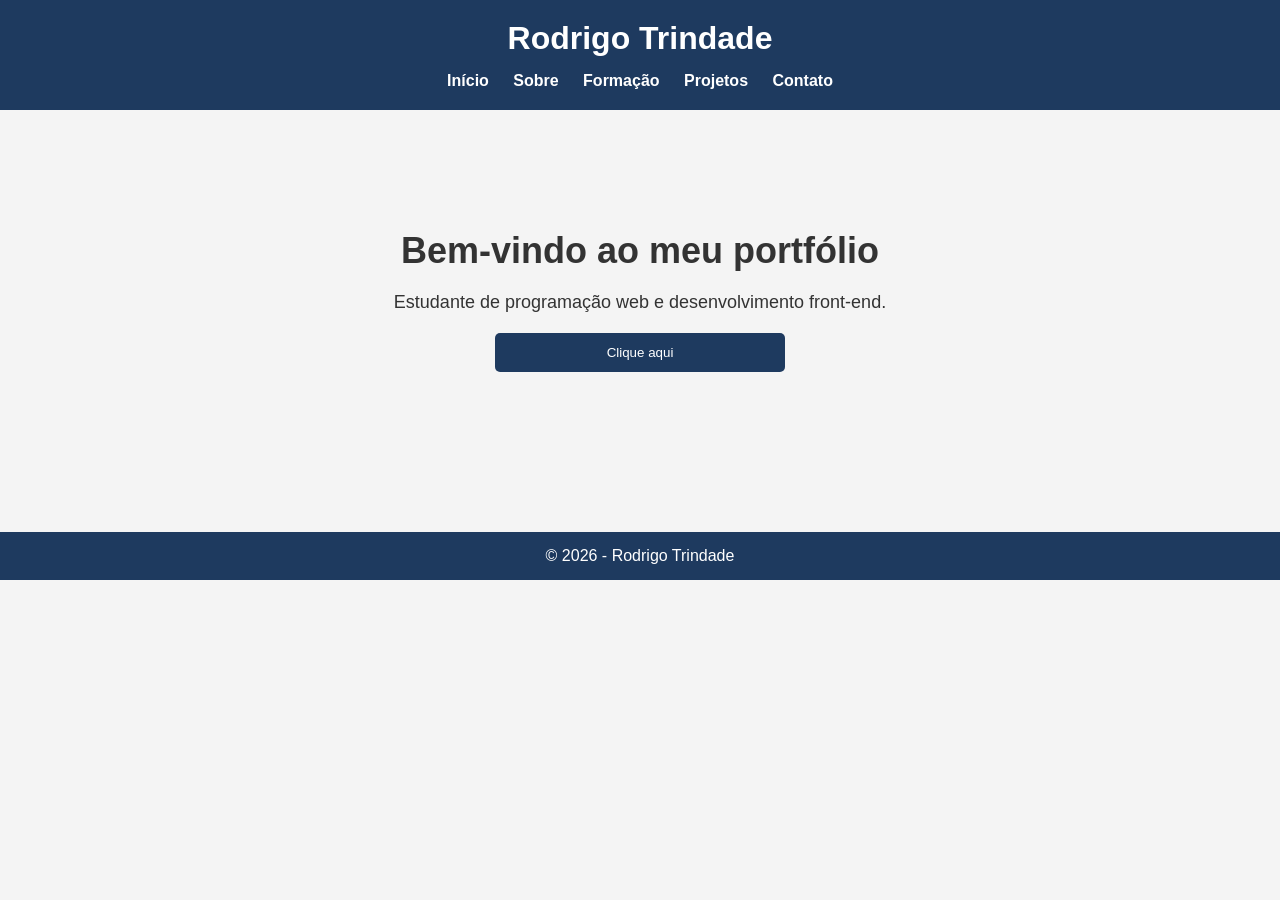
<file: index.html>
<!DOCTYPE html>
<html lang="pt-BR">
<head>
    <meta charset="UTF-8">
    <meta name="viewport" content="width=device-width, initial-scale=1.0">
    <title>Portfólio - Rodrigo</title>

    <!-- Ligação com o CSS -->
    <link rel="stylesheet" href="css/style.css">
</head>
<body>

    <!-- Cabeçalho do site -->
    <header>
        <h1>Rodrigo Trindade</h1>

        <!-- Menu de navegação -->
        <nav>
            <ul>
                <li><a href="index.html">Início</a></li>
                <li><a href="sobre.html">Sobre</a></li>
                <li><a href="formacao.html">Formação</a></li>
                <li><a href="projetos.html">Projetos</a></li>
                <li><a href="contato.html">Contato</a></li>
            </ul>
        </nav>
    </header>

    <!-- Conteúdo principal -->
    <main>
        <section class="banner">
            <h2>Bem-vindo ao meu portfólio</h2>
            <p>Estudante de programação web e desenvolvimento front-end.</p>

            <button onclick="mostrarMensagem()">Clique aqui</button>
        </section>
    </main>

    <!-- Rodapé -->
    <footer>
        <p>© 2026 - Rodrigo Trindade</p>
    </footer>

    <!-- Ligação com JavaScript -->
    <script src="js/script.js"></script>
</body>
</html>
</file>
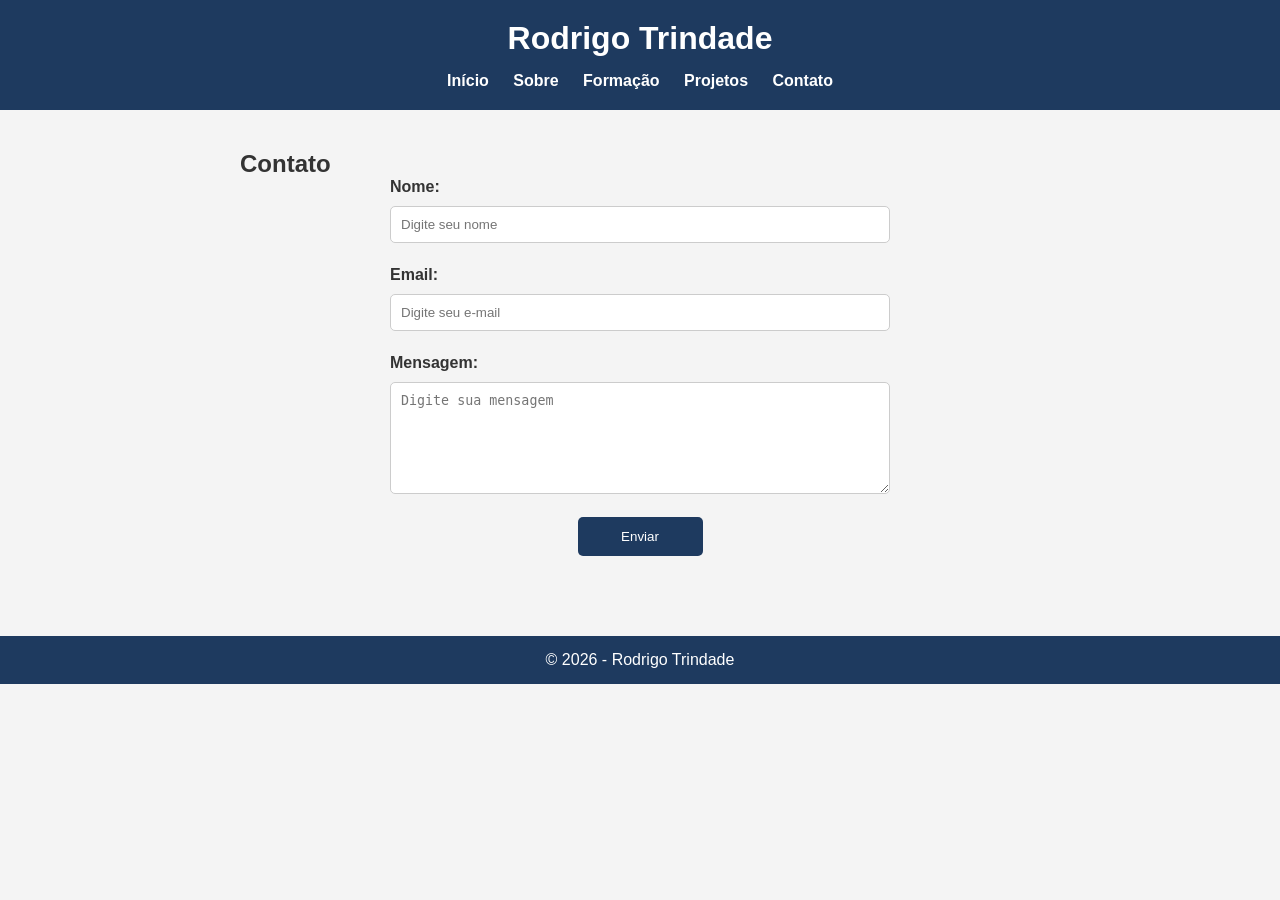
<file: contato.html>
<!DOCTYPE html>
<html lang="pt-BR">
<head>
    <meta charset="UTF-8">
    <meta name="viewport" content="width=device-width, initial-scale=1.0">
    <title>Contato</title>
    <link rel="stylesheet" href="css/style.css">
</head>
<body>

<header>
    <h1>Rodrigo Trindade</h1>

    <nav>
        <ul>
            <li><a href="index.html">Início</a></li>
            <li><a href="sobre.html">Sobre</a></li>
                <li><a href="formacao.html">Formação</a></li>
                <li><a href="projetos.html">Projetos</a></li>
            <li><a href="contato.html">Contato</a></li>
        </ul>
    </nav>
</header>

<main>
    <section class="conteudo">
        <h2>Contato</h2>

        <!-- Formulário com validação -->
        <form id="formulario">

            <label for="nome">Nome:</label>
            <input type="text" id="nome" placeholder="Digite seu nome">

            <br>

            <label for="email">Email:</label>
            <input type="email" id="email" placeholder="Digite seu e-mail">

            <br>

            <label for="mensagem">Mensagem:</label>
            <textarea id="mensagem" rows="6" placeholder="Digite sua mensagem"></textarea>

            <br>

            <button type="submit">Enviar</button>
        </form>

        <p id="resultado"></p>
    </section>
</main>

<footer>
    <p>© 2026 - Rodrigo Trindade</p>
</footer>

<script src="js/script.js"></script>
</body>
</html>
</file>
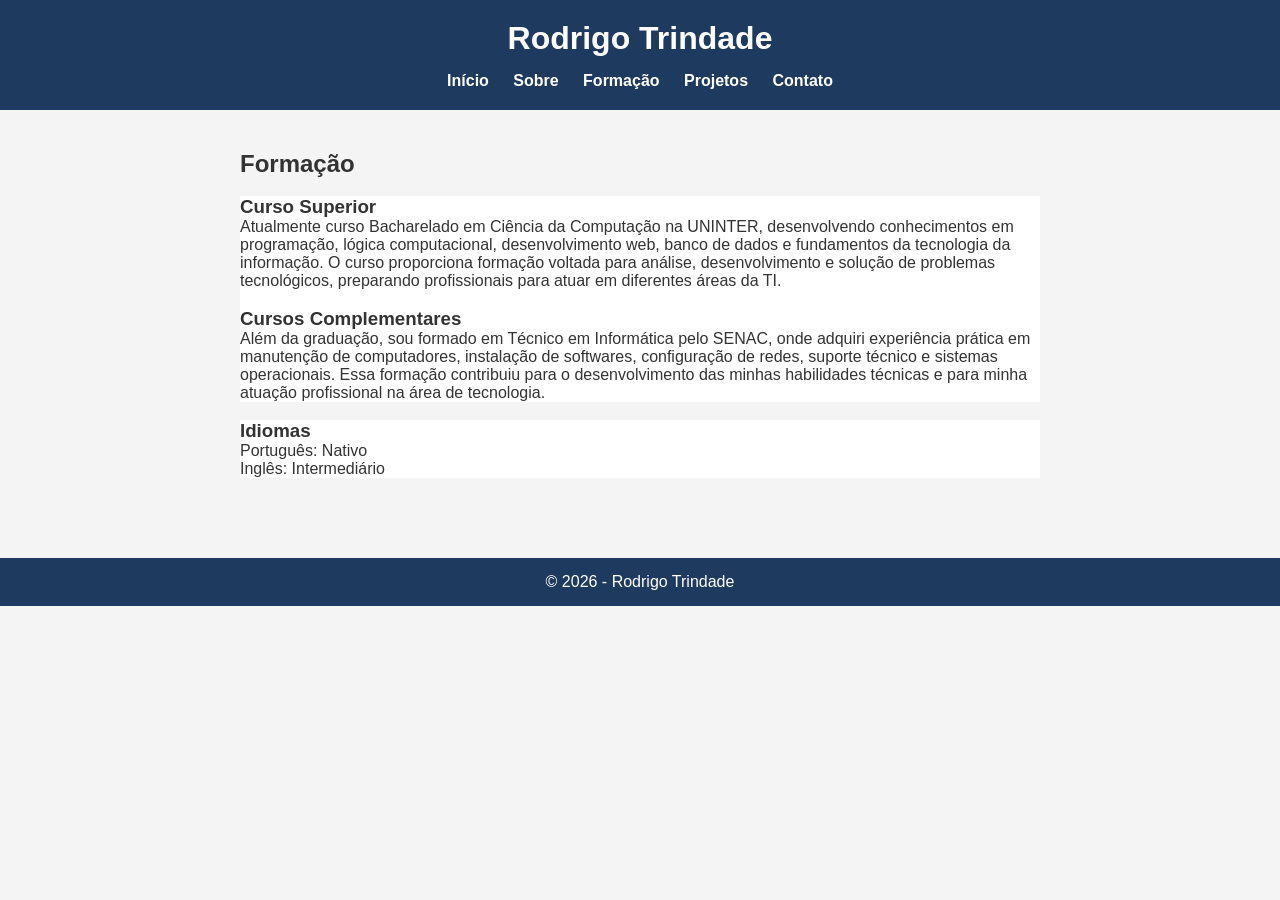
<file: formacao.html>
<!DOCTYPE html>
<html lang="pt-BR">
<head>
    <meta charset="UTF-8">
    <meta name="viewport" content="width=device-width, initial-scale=1.0">
    <title>Formação</title>
    <link rel="stylesheet" href="css/style.css">
</head>
<body>

<header>
    <h1>Rodrigo Trindade</h1>

    <nav>
        <ul>
            <li><a href="index.html">Início</a></li>
            <li><a href="sobre.html">Sobre</a></li>
            <li><a href="formacao.html">Formação</a></li>
            <li><a href="projetos.html">Projetos</a></li>
            <li><a href="contato.html">Contato</a></li>
        </ul>
    </nav>
</header>

<main>
    <section class="conteudo">
        <h2>Formação</h2>
        <br>
        <div class="card">
            <h3>Curso Superior</h3>
            <p>Atualmente curso Bacharelado em Ciência da Computação na UNINTER, desenvolvendo conhecimentos em programação, lógica computacional, 
                desenvolvimento web, banco de dados e fundamentos da tecnologia da informação. O curso proporciona formação voltada para análise, 
                desenvolvimento e solução de problemas tecnológicos, preparando profissionais para atuar em diferentes áreas da TI.
            </p>
            <br>
            
        </div>

        <div class="card">
            <h3>Cursos Complementares</h3>
            <p>
                Além da graduação, sou formado em Técnico em Informática pelo SENAC, onde adquiri experiência prática em manutenção de computadores, 
                instalação de softwares, configuração de redes, suporte técnico e sistemas operacionais. Essa formação contribuiu para o desenvolvimento
                das minhas habilidades técnicas e para minha atuação profissional na área de tecnologia.
            </p>
        </div>
            <br>    
        <div class="card">
            <h3>Idiomas</h3>
            <p>Português: Nativo</p>
            <p>Inglês: Intermediário</p>
        </div>
    </section>
</main>

<footer>
    <p>© 2026 - Rodrigo Trindade</p>
</footer>

</body>
</html>
</file>
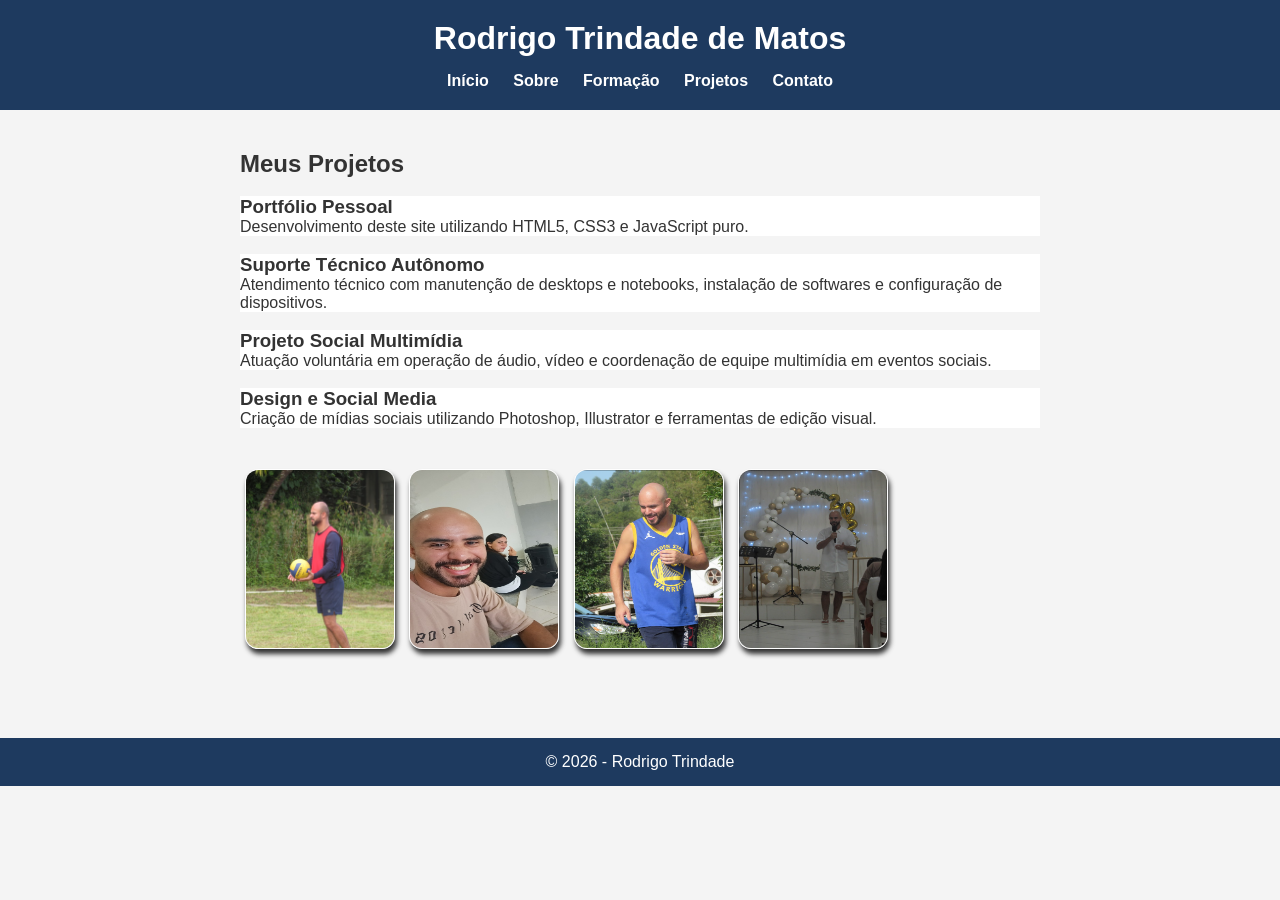
<file: projetos.html>
<!DOCTYPE html>
<html lang="pt-BR">
<head>
    <meta charset="UTF-8">
    <meta name="viewport" content="width=device-width, initial-scale=1.0">
    <title>Projetos</title>
    <link rel="stylesheet" href="css/style.css">
</head>
<body>

<header>
    <h1>Rodrigo Trindade de Matos</h1>

    <nav>
        <ul>
            <li><a href="index.html">Início</a></li>
            <li><a href="sobre.html">Sobre</a></li>
                <li><a href="formacao.html">Formação</a></li>
                <li><a href="projetos.html">Projetos</a></li>
            <li><a href="contato.html">Contato</a></li>
        </ul>
    </nav>
</header>

<main>
    <section class="conteudo">
        <h2>Meus Projetos</h2>
<br>
     
        <div class="card">
            <h3>Portfólio Pessoal</h3>
            <p>Desenvolvimento deste site utilizando HTML5, CSS3 e JavaScript puro.</p>
        </div>
<br>
        <div class="card">
            <h3>Suporte Técnico Autônomo</h3>
            <p>Atendimento técnico com manutenção de desktops e notebooks, instalação de softwares e configuração de dispositivos.</p>
        </div>
<br>
        <div class="card">
            <h3>Projeto Social Multimídia</h3>
            <p>Atuação voluntária em operação de áudio, vídeo e coordenação de equipe multimídia em eventos sociais.</p>
        </div>
<br>
        <div class="card">
            <h3>Design e Social Media</h3>
            <p>Criação de mídias sociais utilizando Photoshop, Illustrator e ferramentas de edição visual.</p>
        </div>
            <br><br>

         <style>  \\Galeria de fotos com minhas imagens no trabalho voluntário
        div {
            display: flex;
            justify-content: center;
            align-items: center;
            flex-wrap: wrap;
        }
        div img {
            width: 150px;
            height: 180px;
            border: 1px solid #ffffffff;
            border-radius: 13px;
            box-shadow: 2px 5px 5px 0px; 
            cursor: pointer;
            margin: 5px;
          
                }
        
      </style>

        
        <div class="galeria">
            
            <img src="img/2.png" alt="foto1">
            <img src="img/5.jpg" alt="foto2">
            <img src="img/3.png" alt="foto3">
            <img src="img/4.png" alt="foto4">
            

        </div>
    </section>
</main>

<footer>
    <p>© 2026 - Rodrigo Trindade</p>
</footer>

</body>
</html>
</file>
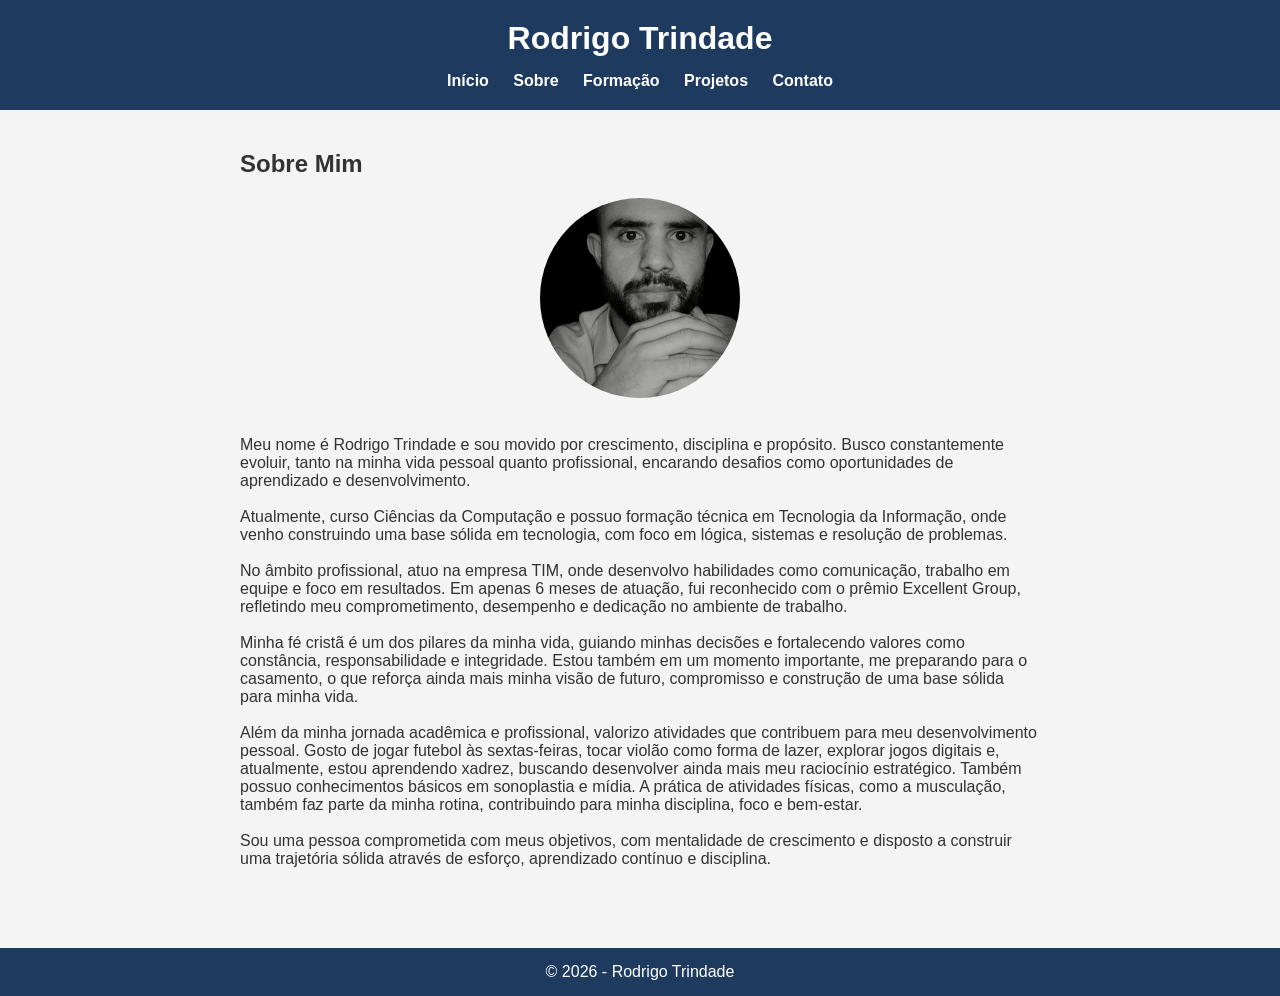
<file: sobre.html>
<!DOCTYPE html>
<html lang="pt-BR">
<head>
    <meta charset="UTF-8">
    <meta name="viewport" content="width=device-width, initial-scale=1.0">
    <title>Sobre Mim</title>
    <link rel="stylesheet" href="css/style.css">
</head>
<body>

<header>
    <h1>Rodrigo Trindade</h1>

    <nav>
        <ul>
            <li><a href="index.html">Início</a></li>
            <li><a href="sobre.html">Sobre</a></li>
                <li><a href="formacao.html">Formação</a></li>
                <li><a href="projetos.html">Projetos</a></li>
            <li><a href="contato.html">Contato</a></li>
        </ul>
    </nav>
</header>

<main>
    <section class="conteudo">
        <h2>Sobre Mim</h2>

        <img src="img/foto.jpg" alt="Minha Foto" class="foto">

        <br>
        
        <p>
            Meu nome é Rodrigo Trindade e sou movido por crescimento, disciplina e propósito. 
            Busco constantemente evoluir, tanto na minha vida pessoal quanto profissional, 
            encarando desafios como oportunidades de aprendizado e desenvolvimento.
    
        </p>
            <br>
        <p> 
            Atualmente, curso Ciências da Computação e possuo formação técnica em Tecnologia da Informação, 
            onde venho construindo uma base sólida em tecnologia, com foco em lógica, sistemas e resolução de problemas.
        </p>
            <br>
        <p>
          No âmbito profissional, atuo na empresa TIM, onde desenvolvo habilidades como comunicação, trabalho em equipe e foco em resultados. 
          Em apenas 6 meses de atuação, fui reconhecido com o prêmio Excellent Group, refletindo meu comprometimento, desempenho e dedicação no ambiente de trabalho.  
        </p>
            <br>
        <p>
            Minha fé cristã é um dos pilares da minha vida, guiando minhas decisões e fortalecendo valores como constância, responsabilidade e integridade. 
            Estou também em um momento importante, me preparando para o casamento, o que reforça ainda mais minha visão de futuro, 
            compromisso e construção de uma base sólida para minha vida.
        </p> 
            <br>
        <p>
            Além da minha jornada acadêmica e profissional, valorizo atividades que contribuem para meu desenvolvimento pessoal. Gosto de jogar futebol às sextas-feiras, 
            tocar violão como forma de lazer, explorar jogos digitais e, atualmente, estou aprendendo xadrez, 
            buscando desenvolver ainda mais meu raciocínio estratégico. Também possuo conhecimentos básicos em sonoplastia e mídia. 
            A prática de atividades físicas, como a musculação, também faz parte da minha rotina, contribuindo para minha disciplina, foco e bem-estar.
        </p> 
            <br>
        <p>
            Sou uma pessoa comprometida com meus objetivos, com mentalidade de crescimento e disposto a construir uma trajetória sólida através de esforço,
            aprendizado contínuo e disciplina.
        </p>

    </section>
</main>

<footer>
    <p>© 2026 - Rodrigo Trindade</p>
</footer>

</body>
</html>
</file>
<file: css/style.css>
/* Reset básico */
* {
    margin: 0;
    padding: 0;
    box-sizing: border-box;
}

body {
    font-family: Arial, sans-serif;
    background-color: #f4f4f4;
    color: #333;
}

header {
    background-color: #1e3a5f;
    color: white;
    padding: 20px;
    text-align: center;
}

nav ul {
    list-style: none;
    margin-top: 15px;
}

nav ul li {
    display: inline;
    margin: 0 10px;
}

nav ul li a {
    color: white;
    text-decoration: none;
    font-weight: bold;
}

nav ul li a:hover {
    color: #ffd166;
}

main {
    padding: 40px;
}

.banner {
    text-align: center;
    padding: 80px 20px;
}

.banner h2 {
    font-size: 36px;
    margin-bottom: 20px;
}

.banner p {
    font-size: 18px;
    margin-bottom: 20px;
}

button {
    background-color: #1e3a5f;
    color: white;
    border: none;
    padding: 12px 20px;
    cursor: pointer;
    border-radius: 5px;
}

button:hover {
    background-color: #16314f;
}

.conteudo {
    max-width: 800px;
    margin: auto;
}

.foto {
    width: 200px;
    border-radius: 100px;
    margin: 20px 0;
    display: block;
    margin-left: auto;
    margin-right: auto;
}

.card {
    background-color: white;
}
form {
    display: flex;
    flex-direction: column;
    gap: 10px;
    max-width: 500px;
    margin: auto;
}

label {
    font-weight: bold;
}

input,
textarea
 {
    width: 100%;
}
button{
    width: 25%;
    display: block;
    margin-left: auto;
    margin-right: auto;
}
input,
textarea {
    margin-bottom: -15px;
    padding: 10px;
    border: 1px solid #ccc;
    border-radius: 5px;
}

footer {
    background-color: #1e3a5f;
    color: white;
    text-align: center;
    padding: 15px;
    margin-top: 40px;
}

/* Tema escuro */
.dark {
    background-color: #121212;
    color: white;
}

.dark .card {
    background-color: #1f1f1f;
    color: white;
}

/* Responsividade */
@media (max-width: 768px) {

    nav ul li {
        display: block;
        margin: 10px 0;
    }

    .banner h2 {
        font-size: 28px;
    }
}
</file>
